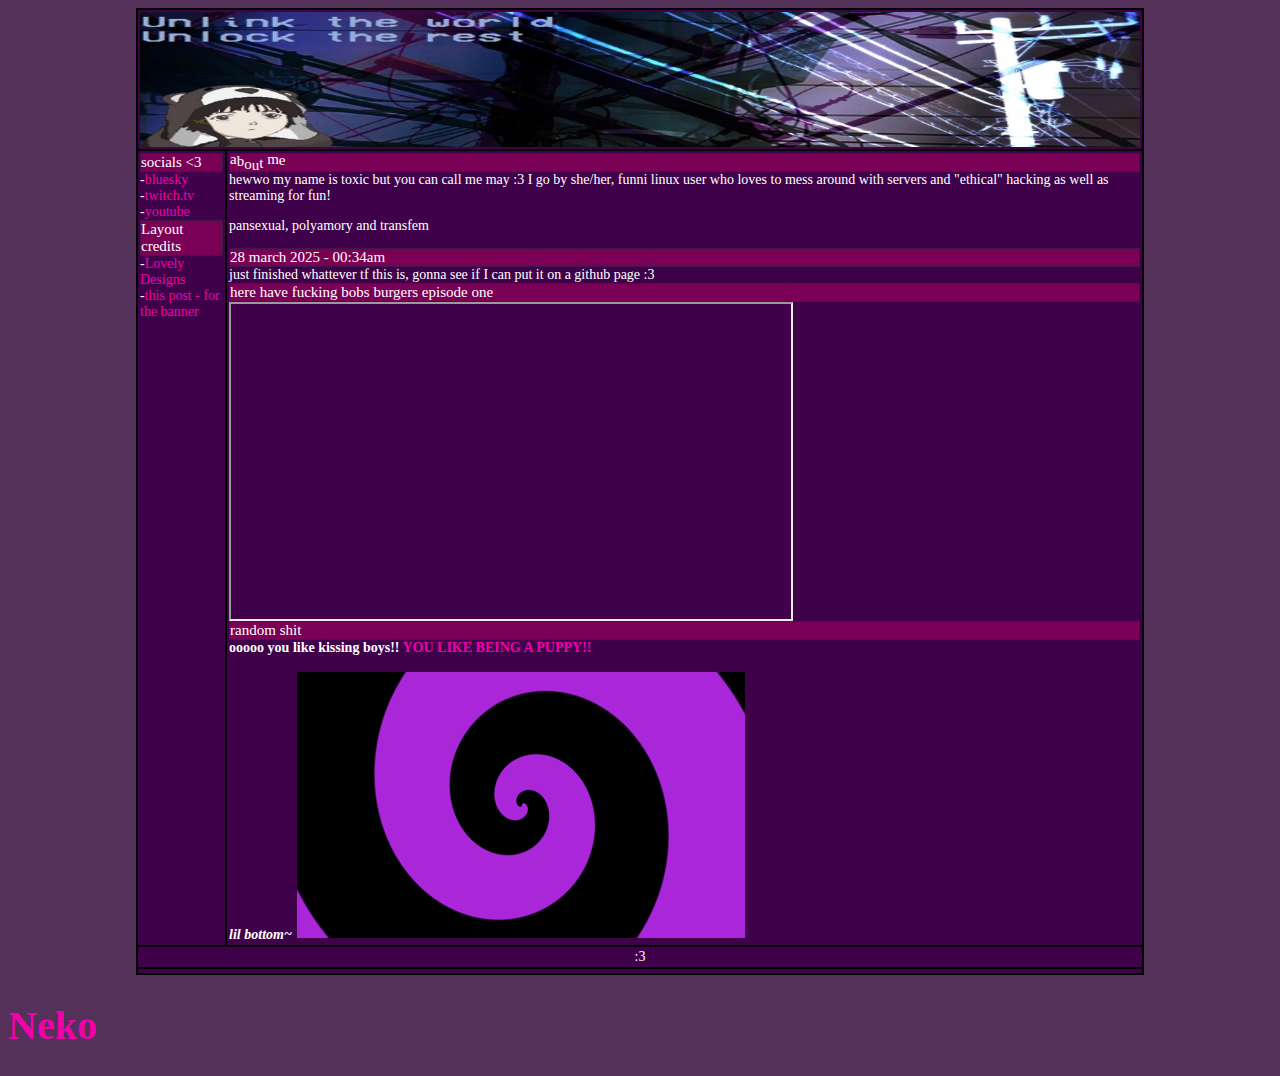
<file: index.html>
<html>
<head>
<meta http-equiv="Content-Type" content="text/html; charset=iso-8859-1">
<title>may's stuffs</title>
<link rel="stylesheet" href="style.css" type="text/css">
</head>
<body><body bgcolor="#533159">
<center>
<table><table border="1" bordercolor="#000000" bgcolor="#3f024a" cellspacing="0" cellpadding="2"
width="1000">
<tr>
<td width="929" height="140" colspan="3">
<center><img src="layout_img.jpg" border="0" width="1000" height="135"></center></td></tr>

<tr>
<td width="10" valign="top">
<div class="header">socials <3</div>
-<a href="https://bsky.app/profile/toxlcfox.bsky.social">bluesky</a><br>
-<a href="https://twitch.tv/toxlcfox">twitch.tv</a><br>
-<a href="https://www.youtube.com/@toxlcfox">youtube</a><br>
<div class="header">Layout credits</div>
-<a href="http://lovelyd.shukuya.com" target="_blank">Lovely Designs</a><br>
-<a href="https://www.reddit.com/r/Lain/comments/frxoc4/my_teacher_send_us_job_to_do_website/" target="_blank">this post - for the banner</a><br>
</td>

<td width="409" valign="top">
<div class="header"><div id="wobble">about me</div></div>
hewwo my name is toxic but you can call me may :3
I go by she/her, funni linux user who loves to mess around with servers and "ethical" hacking
as well as streaming for fun!
<p>pansexual, polyamory and transfem<p>

<div class="header">28 march 2025 - 00:34am</div>
just finished whattever tf this is, gonna see if I can put it on a github page :3

<div class="header">here have fucking bobs burgers episode one</div>
<iframe width="560" height="315" src="https://pstream.org/media/tmdb-tv-32726-bobs-burgers/44000/769774"></iframe>

<div class="header">random shit</div>
<b>ooooo you like kissing boys!!<b>
<a href="https://www.youtube.com/watch?v=ZoVVGiMz3rA">YOU LIKE BEING A PUPPY!!</a>
<p>
<i>lil bottom~<i>
<img src="OOO.png" border="0" vspace="1" hspace="1">
<p>
<p>
</td>

<tr>
<td width="729" colspan="3">
<center>:3</center>
</td>
</tr>
  <tr>
<td width="729" colspan="3">
<center><script type="text/javascript" src="https://counter.websiteout.com/js/5/6/0/0"></script></center>
</td>
</tr>
  </table>
</center>
<p>
</body>
</html>

<script type="text/javascript">
// <![CDATA[
var speed=100; // speed of wobbling, lower is faster
var height=3; // height of wobbling in pixels
var alink="https://toxicfox2491.github.io/home/"; // page to link text to (set to ="" for no link)

/****************************
*    Wobbly Text Effect     *
*(c) 2003-6 mf2fm web-design*
*  http://www.mf2fm.com/rv  *
* DON'T EDIT BELOW THIS BOX *
****************************/
var wobtxt, wobble, wobcnt=0;
window.onload=function() { if (document.getElementById) {
  var i, wobli;
  wobble=document.getElementById("wobble");
  wobtxt=wobble.firstChild.nodeValue;
  while (wobble.childNodes.length) wobble.removeChild(wobble.childNodes[0]);
  for (i=0; i<wobtxt.length; i++) {
    wobli=document.createElement("span");
    wobli.setAttribute("id", "wobb"+i);
    wobli.style.position="relative";
    wobli.appendChild(document.createTextNode(wobtxt.charAt(i)));
    if (alink) {
      wobli.style.cursor="pointer";
      wobli.onclick=function() { top.location.href=alink; }
    }
    wobble.appendChild(wobli);
  }
  setInterval("wobbler()", speed);
}}

function wobbler() {
  for (var i=0; i<wobtxt.length; i++) document.getElementById("wobb"+i).style.top=Math.round(height*Math.sin(i+wobcnt))+"px"
  wobcnt++;
}
</script>
<script>NekoType="black"</script>
<h1 id=nl><script src="https://webneko.net/n20171213.js"></script><a
href="https://webneko.net">Neko</a></h1>
</file>
<file: style.css>
@charset "iso-8859-1";
body { font-family: verdana; font-size: 20px; color: #ffffff; background-color:
#533159;
  background-image: url("https://sadhost.neocities.org/images/tiles/stars4.gif");
  color: var(--text-color);
  background-attachment:fixed;
scrollbar-arrow-color: #F2EAC8;
  scrollbar-track-color: #F2EAC8;
  scrollbar-face-color: #F2EAC8;
  scrollbar-highlight-color: #F2EAC8;
  scrollbar-3dlight-color: #F2EAC8;
  scrollbar-darkshadow-color: #F2EAC8;
  scrollbar-shadow-color: #000000;}

table { font-family: verdana; font-size:14px; color: #ffffff; }
  
.header { font-family:verdana; font-size:15px; color:#ffffff; background-color:#7a0056;
border:#3e1945; border-style:solid; border-top-width: 1px; border-right-width: 1px; border-bottom-width: 1px; border-left-width: 1px; }
a:link, a:visited, a:active {color: #f200aa; text-decoration: none;}
a:hover      { color: #E9D586; text-decoration: none; background-color: #85508f}
</file>
